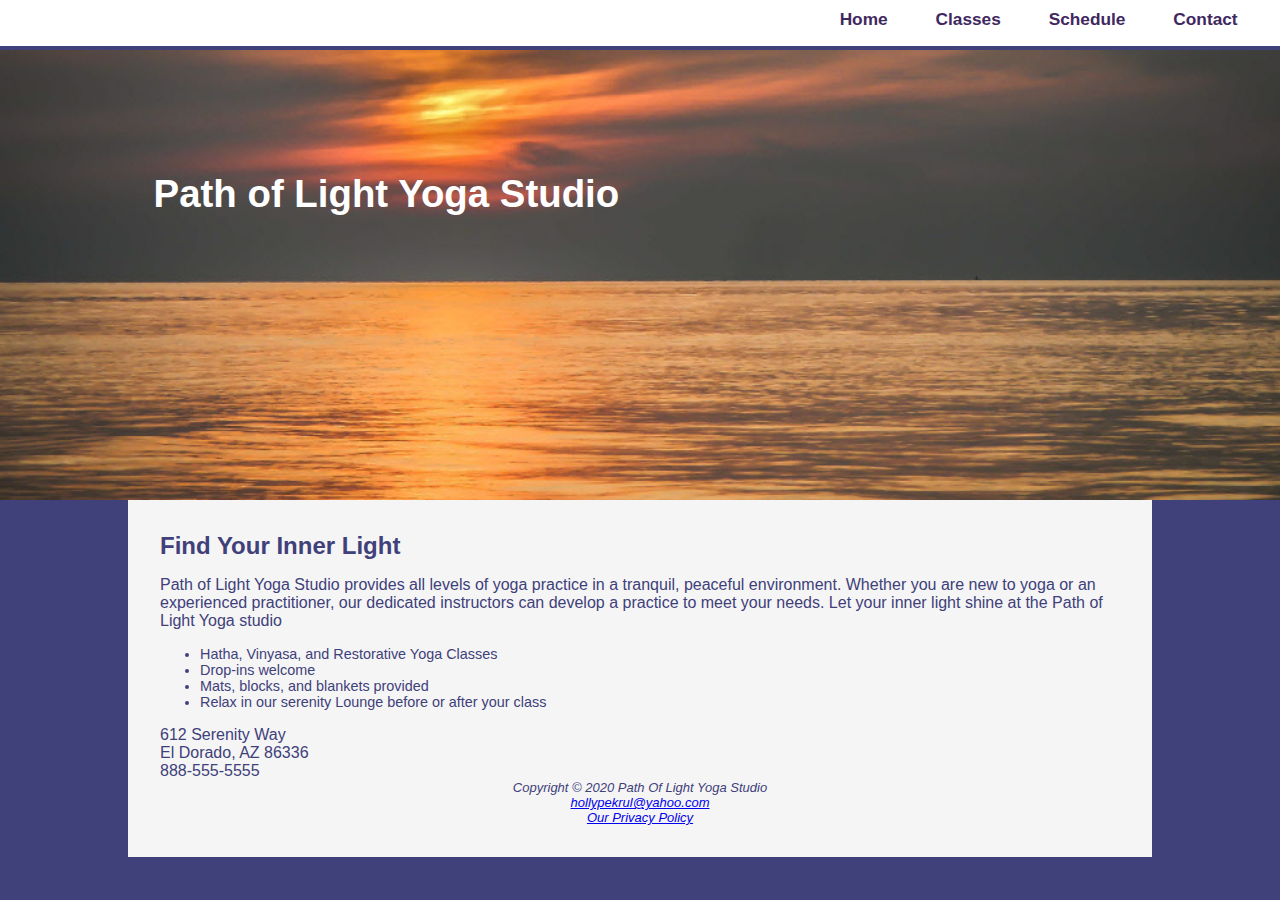
<file: index.html>
<!DOCTYPE html>
<html lang="en">
<head>
    <meta charset="UTF-8">
    <title>Path of Light Yoga Studio</title>
    <meta name="description" content="Path of Light Yoga Studio, a relaxing class for everyone to enjoy.">
    <meta name="viewport" content="width=device-width, initial-scale=1.0">
    <link rel="stylesheet" href="yoga.css">
</head>

<body>
<nav>
    <ul>
        <li><a href="index.html">Home</a></li>
        <li><a href="classes.html">Classes</a></li>
        <li><a href="schedule.html">Schedule</a></li>
        <li><a href="contact.html">Contact</a></li>
    </ul>
</nav>
        <header class="home">
            <h1><a href="index.html">Path of Light Yoga Studio</a></h1>
        </header>
<div id="wrapper">
<main>
    <h2>Find Your Inner Light</h2>
    <p>Path of Light Yoga Studio provides all levels of yoga practice in a tranquil, peaceful
    environment. Whether you are new to yoga or an experienced practitioner, our dedicated
    instructors can develop a practice to meet your needs. Let your inner light shine at the
    Path of Light Yoga studio</p>
    <ul>
     <li>Hatha, Vinyasa, and Restorative Yoga Classes</li>
     <li>Drop-ins welcome</li>
     <li>Mats, blocks, and blankets provided</li>
     <li>Relax in our serenity Lounge before or after your class</li>
    </ul>

    <div> 612 Serenity Way <br>
        El Dorado, AZ 86336 <br>
    888-555-5555</div>
    </main>
<footer>
    Copyright &copy; 2020 Path Of Light Yoga Studio <br>
    <a href="mailto:hollypekrul@yahoo.com">hollypekrul@yahoo.com</a> <br>
    <a href="privacy.html">Our Privacy Policy</a>
</footer>
</div>
</body>
</html>
</file>
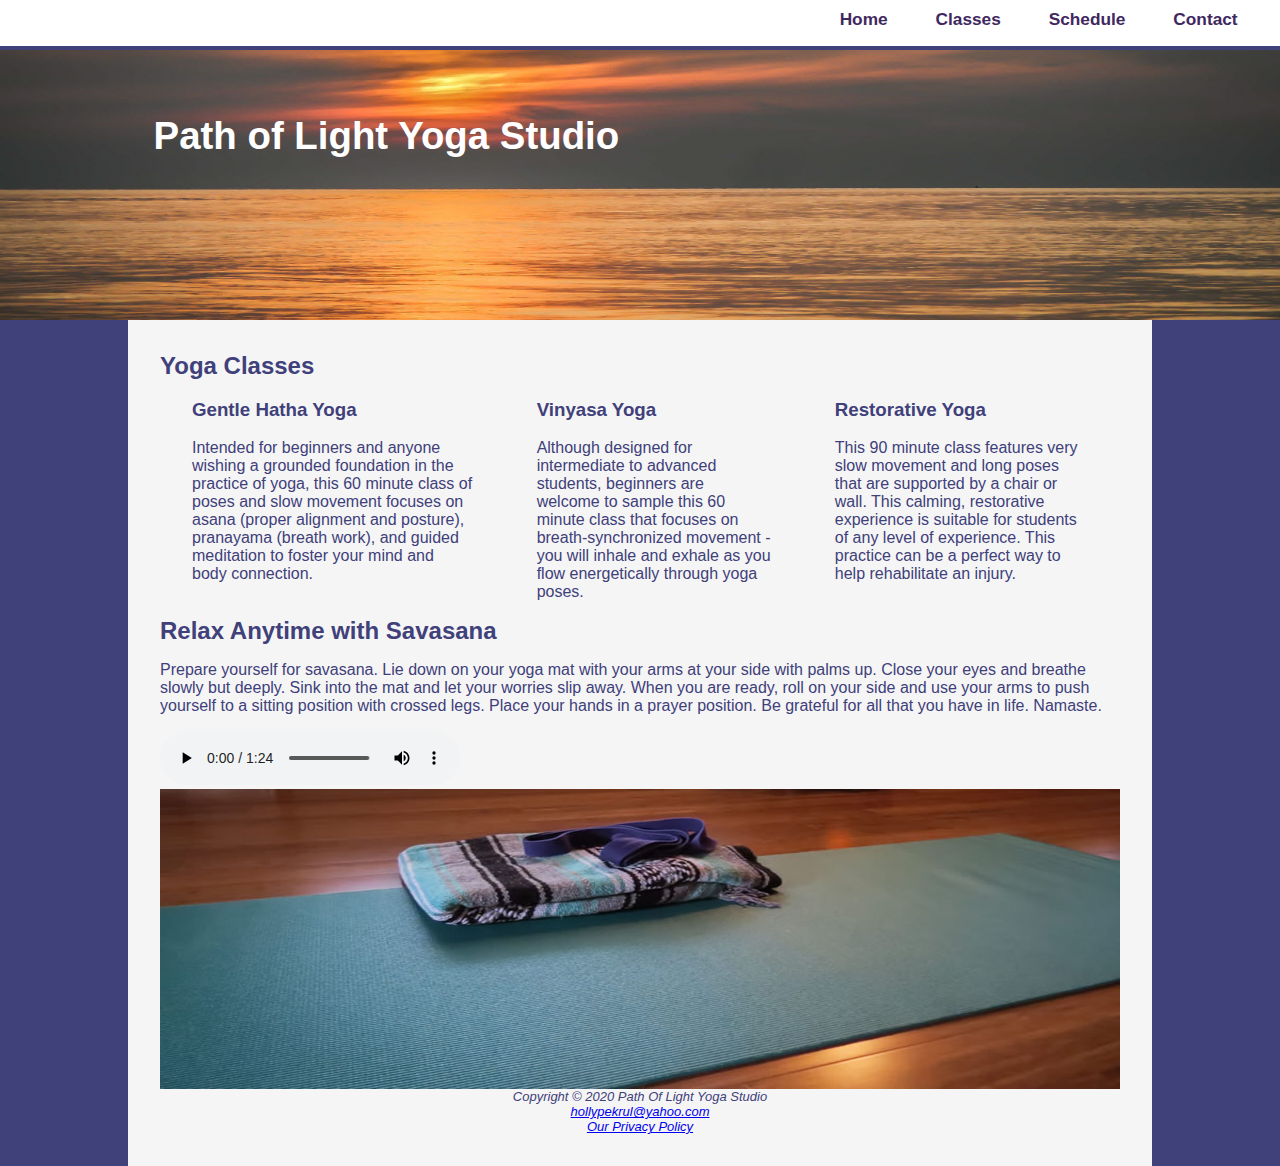
<file: classes.html>
<!DOCTYPE html>
<html lang="en">
<head>
    <meta charset="UTF-8">
    <title>Path of Light Yoga Studio :: Classes</title>
    <meta name="description" content="Path of Light Yoga Studio, a relaxing class for everyone to enjoy.">
    <meta name="viewport" content="width=device-width, initial-scale=1.0">
    <link rel="stylesheet" href="yoga.css">
</head>

<body>
<nav>
    <ul>
        <li><a href="index.html">Home</a></li>
            <li><a href="classes.html">Classes</a></li>
       <li><a href="schedule.html">Schedule</a></li>
            <li><a href="contact.html">Contact</a></li>
    </ul>
</nav>
        <header class="content">
        <h1><a href="index.html">Path of Light Yoga Studio</a></h1>
        </header>
<div id="wrapper">
<main>
 <h2>Yoga Classes</h2>
    <div id="flow">
      <section>
          <h3>Gentle Hatha Yoga</h3>
        <p> Intended for beginners and anyone wishing a grounded foundation in the practice of yoga, this
           60 minute class of poses and slow movement focuses on asana (proper alignment and posture),
            pranayama (breath work), and guided meditation to foster your mind and body connection. </p>
          </section>
 <section>
     <h3>Vinyasa Yoga</h3>
    <p>Although designed for intermediate to advanced students, beginners are welcome to sample this
    60 minute class that focuses on breath-synchronized movement - you will inhale and exhale as
        you flow energetically through yoga poses.</p>
 </section>
<section>
    <h3>Restorative Yoga</h3>
    <p>This 90 minute class features very slow movement and long poses that are supported by a chair or
    wall. This calming, restorative experience is suitable for students of any level of experience.
        This practice can be a perfect way to help rehabilitate an injury.</p>
</section>
    </div>
    <h2>Relax Anytime with Savasana</h2>
    <p>Prepare yourself for savasana. Lie down on your yoga mat with your arms at your side with palms up.
    Close your eyes and breathe slowly but deeply. Sink into the mat and let your worries slip away. When you are
    ready, roll on your side and use your arms to push yourself to a sitting position with crossed legs.
    Place your hands in a prayer position. Be grateful for all that you have in life. Namaste.</p>
    <audio controls="controls">
        <source src="savasana.mp3" type="audio/mpeg">
        <source src="savasana.ogg" type="audio/ogg">
        <a href="savasana.mp3">Download the audio file</a>(MP3)
    </audio>

    <div id="mathero">
    </div>
</main>
<footer>
    Copyright &copy; 2020 Path Of Light Yoga Studio <br>
    <a href="mailto:hollypekrul@yahoo.com">hollypekrul@yahoo.com</a> <br>
    <a href="privacy.html">Our Privacy Policy</a>
</footer>
</div>
</body>
</html>
</file>
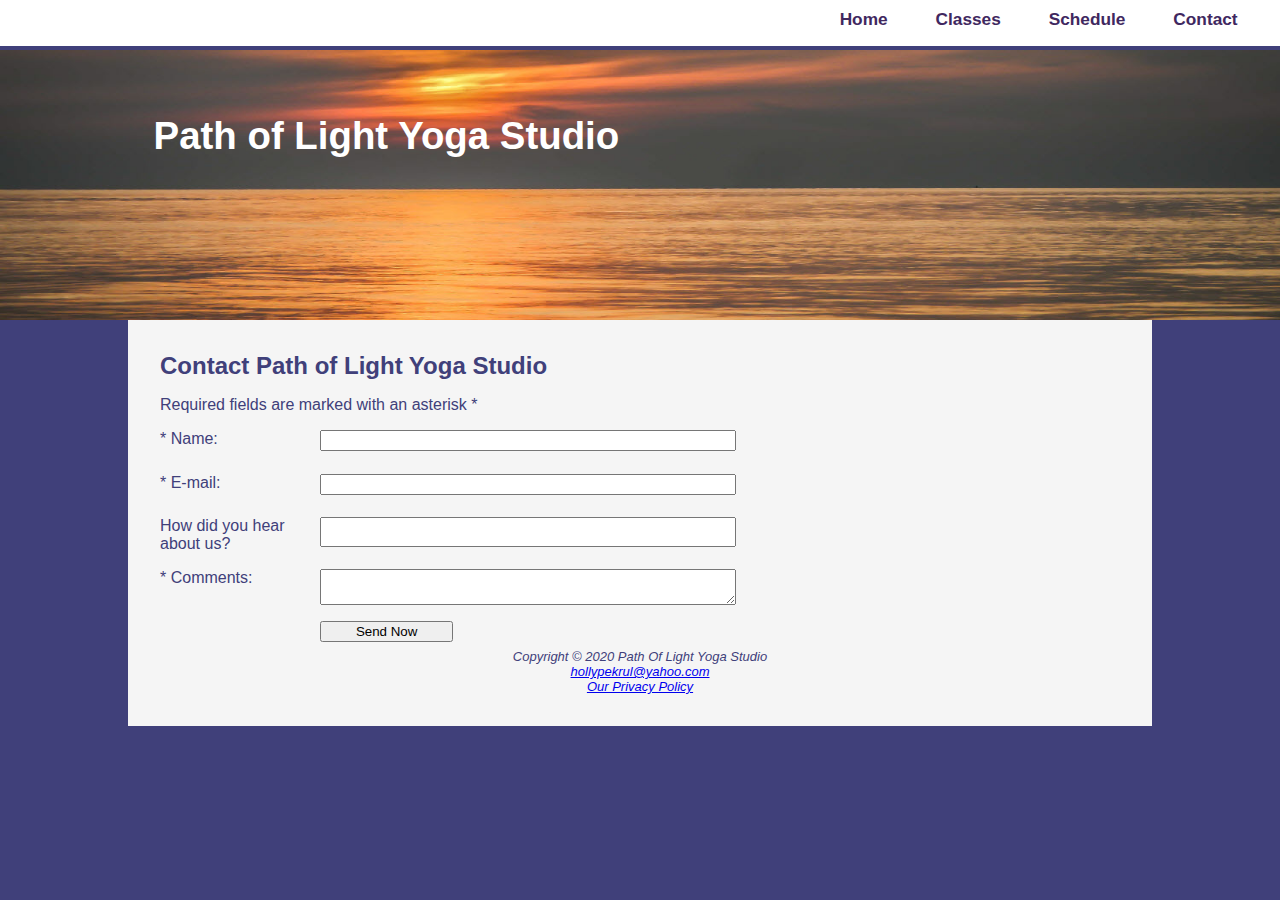
<file: contact.html>
<!DOCTYPE html>
<html lang="en">
<head>
    <meta charset="UTF-8">
    <title>Path of Light Yoga Studio :: Contact</title>
    <meta name="description" content="Path of Light Yoga Studio, a relaxing class for everyone to enjoy.">
    <meta name="viewport" content="width=device-width, initial-scale=1.0">
    <link rel="stylesheet" href="yoga.css">
</head>

<body>
<nav>
    <ul>
        <li><a href="index.html">Home</a></li>
        <li><a href="classes.html">Classes</a></li>
        <li><a href="schedule.html">Schedule</a></li>
        <li><a href="contact.html">Contact</a></li>
    </ul>
</nav>
        <header class="content">
            <h1><a href="index.html">Path of Light Yoga Studio</a></h1>
        </header>
<div id="wrapper">
    <main>
        <h2>Contact Path of Light Yoga Studio</h2>
        <p>Required fields are marked with an asterisk *</p>
        <form name="information" method="post" action="https://webdevbasics.net/scripts/yoga.php">
            <label for="myName">* Name:</label>
            <input type="text" name="myName" id="myName" required="required">
            <label for="myEmail">* E-mail:</label>
            <input type="email" name="myEmail" id="myEmail" required="required">
            <label for="aboutUs">How did you hear about us?</label>
            <input type="text" name="aboutUs" id="aboutUs" list="hearUs">
                <datalist id="hearUs">
                    <option>Google</option>
                    <option>Bing</option>
                    <option>Facebook</option>
                    <option>Friend</option>
                    <option>Radio Ad</option>
                </datalist>
            <label for="myComments">* Comments:</label>
            <textarea name="myComments" id="myComments" rows="2" cols="20" required="required"></textarea>
            <input type="Submit" value="Send Now">
        </form>

    </main>
    <footer>
        Copyright &copy; 2020 Path Of Light Yoga Studio <br>
        <a href="mailto:hollypekrul@yahoo.com">hollypekrul@yahoo.com</a> <br>
        <a href="privacy.html">Our Privacy Policy</a>
    </footer>
</div>
</body>
</html>
</file>
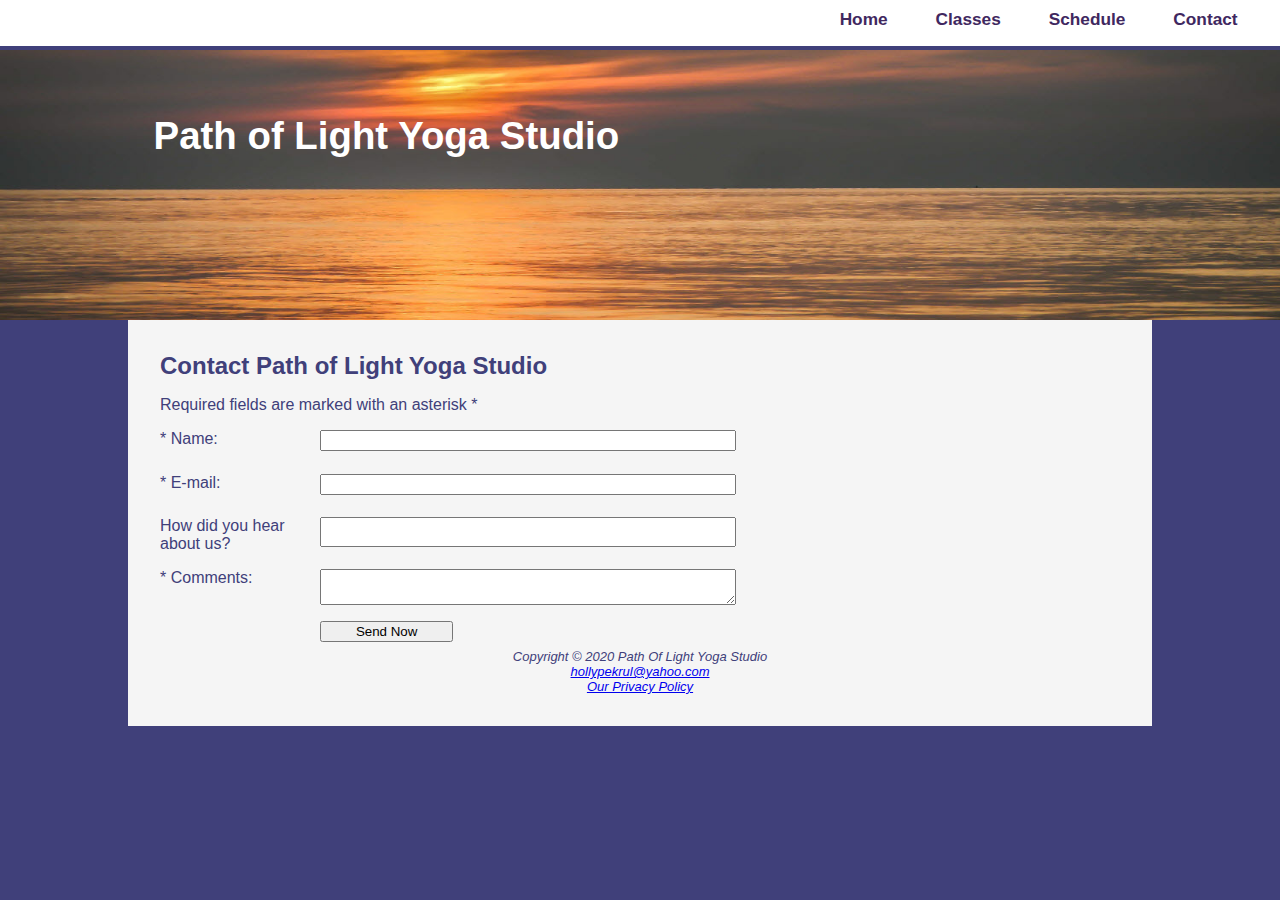
<file: Contact.html>
<!DOCTYPE html>
<html lang="en">
<head>
    <meta charset="UTF-8">
    <title>Path of Light Yoga Studio :: Contact</title>
    <meta name="description" content="Path of Light Yoga Studio, a relaxing class for everyone to enjoy."
    <meta name="viewport" content="width=device-width, initial-scale=1.0">
    <link rel="stylesheet" href="yoga.css">
</head>

<body>
<nav>
    <ul>
        <li><a href="index.html">Home</a></li>
        <li><a href="classes.html">Classes</a></li>
        <li><a href="schedule.html">Schedule</a></li>
        <li><a href="contact.html">Contact</a></li>
    </ul>
</nav>
        <header class="content">
            <h1><a href="index.html">Path of Light Yoga Studio</a></h1>
        </header>
    </div>
</div>
<div id="wrapper">
    <main>
        <h2>Contact Path of Light Yoga Studio</h2>
        <p>Required fields are marked with an asterisk *</p>
        <form name="information" method="post" action="https://webdevbasics.net/scripts/yoga.php">
            <label for="myName">* Name:</label>
            <input type="text" name="myName" id="myName" required="required">
            <label for="myEmail">* E-mail:</label>
            <input type="email" name="myEmail" id="myEmail" required="required">
            <label for="aboutUs">How did you hear about us?</label>
            <input type="text" name="aboutUs" id="aboutUs" list="hearUs">
                <datalist id="hearUs">
                    <option>Google</option>
                    <option>Bing</option>
                    <option>Facebook</option>
                    <option>Friend</option>
                    <option>Radio Ad</option>
                </datalist>
            <label for="myComments">* Comments:</label>
            <textarea name="myComments" id="myComments" rows="2" cols="20" required="required"></textarea>
            <input type="Submit" value="Send Now">
        </form>

    </main>
    <footer>
        Copyright &copy; 2020 Path Of Light Yoga Studio <br>
        <a href="mailto:hollypekrul@yahoo.com">hollypekrul@yahoo.com</a> <br>
        <a href="privacy.html">Our Privacy Policy</a>
    </footer>
</div>
</body>
</html>
</file>
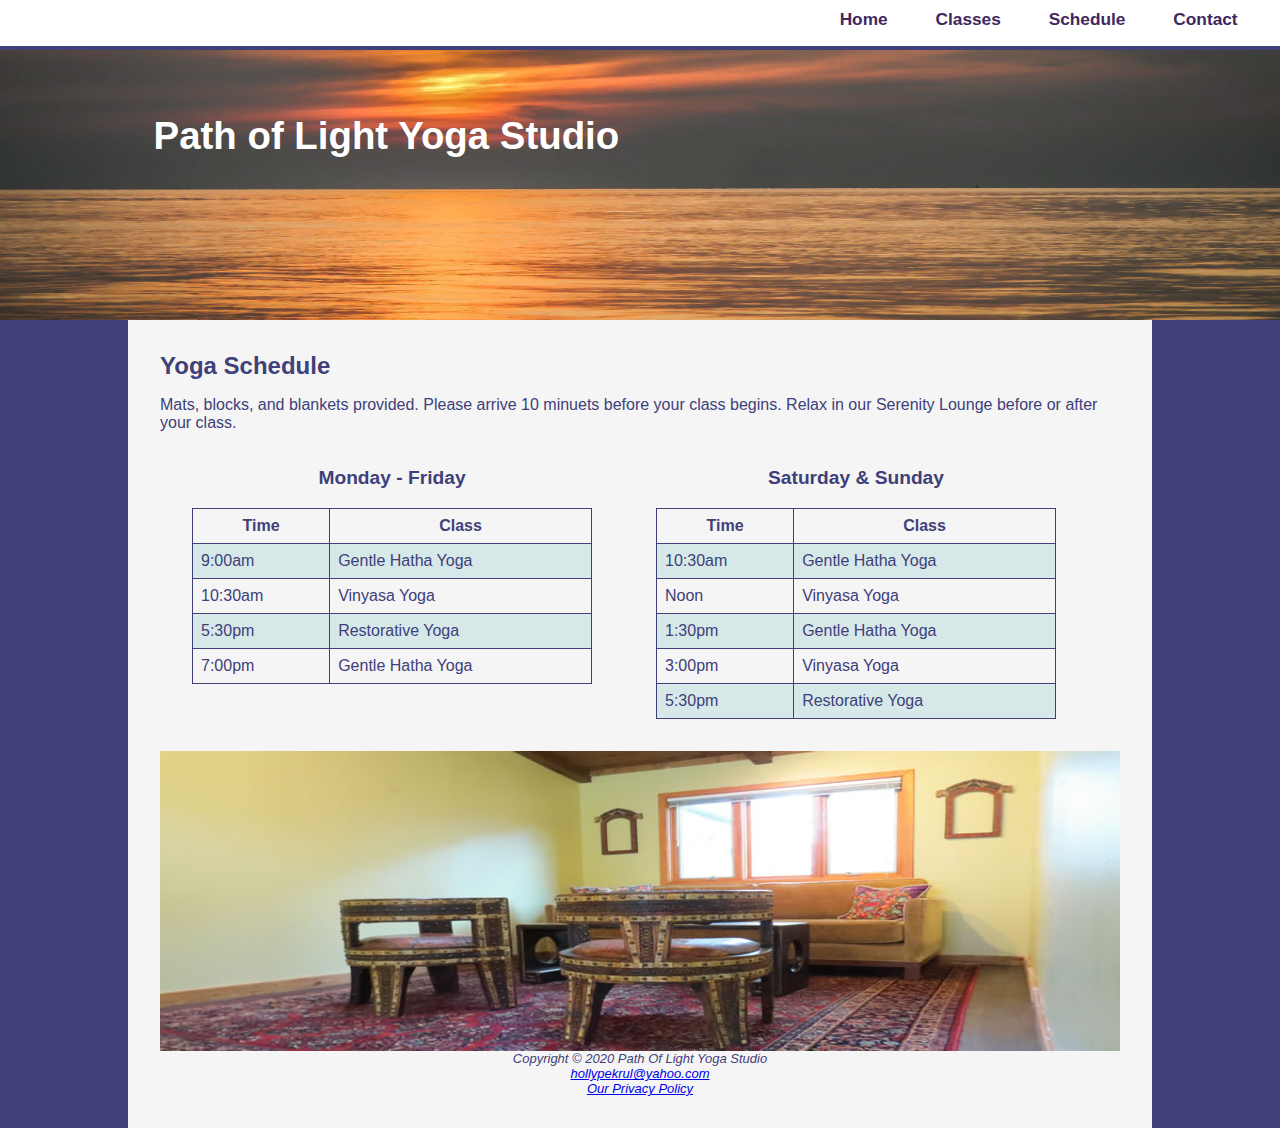
<file: schedule.html>
<!DOCTYPE html>
<html lang="en">
<head>
    <meta charset="UTF-8">
    <title>Path of Light Yoga Studio :: Schedule</title>
    <meta name="description" content="Path of Light Yoga Studio, a relaxing class for everyone to enjoy.">
    <meta name="viewport" content="width=device-width, initial-scale=1.0">
    <link rel="stylesheet" href="yoga.css">
</head>

<body>
<nav>
    <ul>
            <li><a href="index.html">Home</a></li>
            <li><a href="classes.html">Classes</a></li>
            <li><a href="schedule.html">Schedule</a></li>
            <li><a href="contact.html">Contact</a></li>
    </ul>
</nav>
        <header class="content">
        <h1><a href="index.html">Path of Light Yoga Studio</a></h1>
        </header>
<div id="wrapper">
<main>
        <h2>Yoga Schedule</h2>
        <p> Mats, blocks, and blankets provided. Please arrive 10 minuets before your class begins. Relax in
            our Serenity Lounge before or after your class.
 <div id="flow">
    <section>
        <table>
        <caption>Monday - Friday</caption>
            <tr>
                <th id="time">Time</th>
                <th id="class">Class</th>
            </tr>
                <tr>
                <td headers="time">9:00am</td>
                <td headers="class">Gentle Hatha Yoga</td>
                </tr>
            <tr>
                <td headers="time">10:30am</td>
                <td headers="class">Vinyasa Yoga</td>
                </tr>
            <tr>
                <td headers="time">5:30pm</td>
                <td headers="class">Restorative Yoga</td>
                </tr>
            <tr>
                <td headers="time">7:00pm</td>
                <td headers="class">Gentle Hatha Yoga</td>
            </tr>
        </table>
    </section>

<section>
    <table>
    <caption>Saturday & Sunday</caption>
    <tr>
        <th id="time">Time</th>
        <th id="class">Class</th>
    </tr>
    <tr>
        <td headers="time">10:30am</td>
        <td headers="class">Gentle Hatha Yoga</td>
        </tr>
        <tr>
        <td headers="time">Noon</td>
        <td headers="class">Vinyasa Yoga</td>
            </tr>
        <tr>
        <td headers="time">1:30pm</td>
        <td headers="class">Gentle Hatha Yoga</td>
            </tr>
        <tr>
        <td headers="time">3:00pm</td>
        <td headers="class">Vinyasa Yoga</td>
            </tr>
        <tr>
        <td headers="time">5:30pm</td>
        <td headers="class">Restorative Yoga</td>
    </tr>
    </table>
</section>
</div>
    <div id="loungehero">
    </div>
</main>
<footer>
    Copyright &copy; 2020 Path Of Light Yoga Studio <br>
    <a href="mailto:hollypekrul@yahoo.com">hollypekrul@yahoo.com</a> <br>
    <a href="privacy.html">Our Privacy Policy</a>
</footer>
</div>
</body>
</html>
</file>
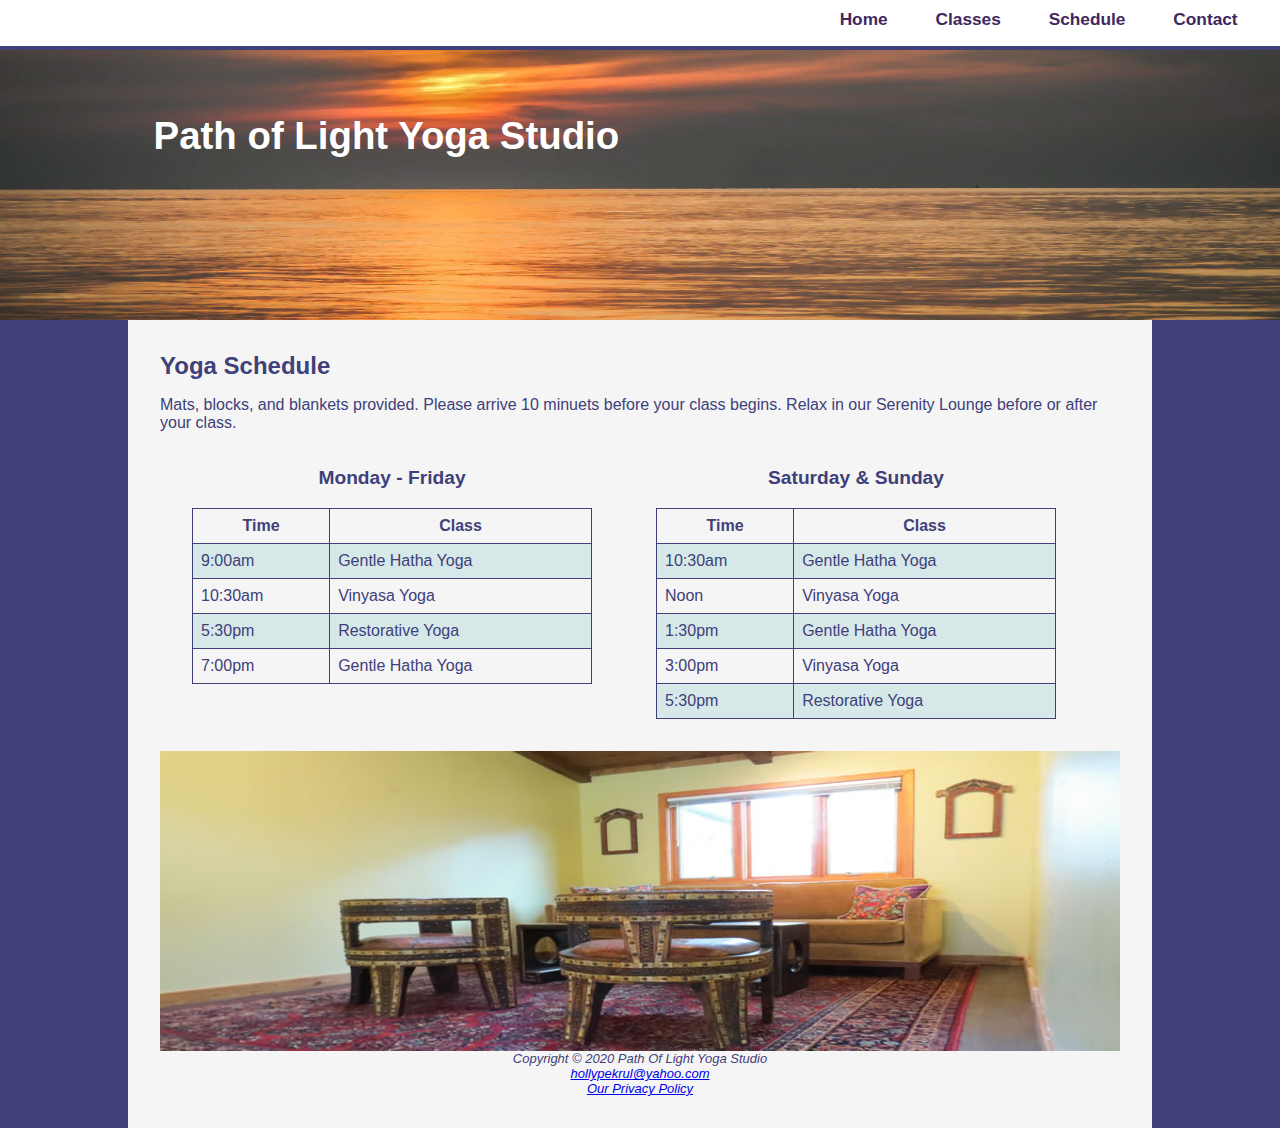
<file: Schedule.html>
<!DOCTYPE html>
<html lang="en">
<head>
    <meta charset="UTF-8">
    <title>Path of Light Yoga Studio :: Schedule</title>
    <meta name="description" content="Path of Light Yoga Studio, a relaxing class for everyone to enjoy."
    <meta name="viewport" content="width=device-width, initial-scale=1.0">
    <link rel="stylesheet" href="yoga.css">
</head>

<body>
<nav>
    <ul>
            <li><a href="index.html">Home</a></li>
            <li><a href="classes.html">Classes</a></li>
            <li><a href="schedule.html">Schedule</a></li>
            <li><a href="contact.html">Contact</a></li>
    </ul>
</nav>
        <header class="content">
        <h1><a href="index.html">Path of Light Yoga Studio</a></h1>
        </header>
    </div>
</div>
<div id="wrapper">
<main>
        <h2>Yoga Schedule</h2>
        <p> Mats, blocks, and blankets provided. Please arrive 10 minuets before your class begins. Relax in
            our Serenity Lounge before or after your class.
 <div id="flow">
    <section>
        <table>
        <caption>Monday - Friday</caption>
            <tr>
                <th id="time">Time</th>
                <th id="class">Class</th>
            </tr>
                <tr>
                <td headers="time">9:00am</td>
                <td headers="class">Gentle Hatha Yoga</td>
                </tr>
            <tr>
                <td headers="time">10:30am</td>
                <td headers="class">Vinyasa Yoga</td>
                </tr>
            <tr>
                <td headers="time">5:30pm</td>
                <td headers="class">Restorative Yoga</td>
                </tr>
            <tr>
                <td headers="time">7:00pm</td>
                <td headers="class">Gentle Hatha Yoga</td>
            </tr>
        </table>
    </section>

<section>
    <table>
    <caption>Saturday & Sunday</caption>
    <tr>
        <th id="time">Time</th>
        <th id="class">Class</th>
    </tr>
    <tr>
        <td headers="time">10:30am</td>
        <td headers="class">Gentle Hatha Yoga</td>
        </tr>
        <tr>
        <td headers="time">Noon</td>
        <td headers="class">Vinyasa Yoga</td>
            </tr>
        <tr>
        <td headers="time">1:30pm</td>
        <td headers="class">Gentle Hatha Yoga</td>
            </tr>
        <tr>
        <td headers="time">3:00pm</td>
        <td headers="class">Vinyasa Yoga</td>
            </tr>
        <tr>
        <td headers="time">5:30pm</td>
        <td headers="class">Restorative Yoga</td>
    </tr>
    </table>
</section>
</div>
    <div id="loungehero">
    </div>
</main>
<footer>
    Copyright &copy; 2020 Path Of Light Yoga Studio <br>
    <a href="mailto:hollypekrul@yahoo.com">hollypekrul@yahoo.com</a> <br>
    <a href="privacy.html">Our Privacy Policy</a>
</footer>
</div>
</body>
</html>
</file>
<file: yoga.css>
* {
    box-sizing: border-box;
}
header {
    background-image: url(sunrise.jpg);
    background-color: #40407a;
    color: #ffffff;
    margin-top: 50px;
    font-size: 90%;
    min-height: 200px;
    background-repeat: no-repeat;
    background-size: 100% 100%;
}
header a {
    text-decoration: none;
}
header a:link {
    color: #ffffff;
}
header a:visited {
    color: #ffffff;
}
header a:hover {
    color: #8F92B2;
    transition: 10s linear;
}
body {
    color: #40407a;
    background-color: #40407a;
    margin: 0;
    font-family: Verdana, Arial, Sans-serif;
}
nav {
    background-color: white;
    text-align: right;
    padding: 0.5em 0em 1em;
    position: fixed;
    top: 0;
    left: 0;
    z-index: 9999;
    width: 100%;
    height: auto;
}
nav ul {
    margin: 0;
    list-style-type: none;
    padding-right: 2em;
    font-size: 1.2em;
}
nav li {
    display: inline;
    padding-left: 2em;
    width: 30%;
}
nav a:link {
    color: #3f2860;
}
nav a:visited {
    color: #497777;
}
nav a:hover {
    color: #a26100;
}
nav a {
    text-decoration: none;
    margin: 0 0.25rem;
}
h2 {
    margin: 0;
}
li {
    font-size: 90%;
}
dd {
    font-size: 90%;
}
footer {
    text-align: center;
    font-style: italic;
    font-size: small;
    clear: right;
}
#wrapper {
    background-color: #f5f5f5;
    padding: 2em;
}
.home {
    height: 50vh;
    padding-top: 2em;
    padding-left: 10%;
}
.content {
    padding-top: 2em;
    padding-left: 10%;
    height: 20vh;
}
#mathero {
    height: 300px;
    background-image: url(yogamat.jpg);
    background-size: 100% 100%;
    background-repeat: no-repeat;
    display: none;
}
#loungehero {
    height: 300px;
    background-image: url(yogalounge.jpg);
    background-size: 100% 100%;
    background-repeat: no-repeat;
    display: none;
}
section {
    padding-right: 0.5em;
    padding-left: 0.5em;
}
#flow {
    display: block;
}
table {
    border: 1px solid #40407A;
margin-bottom: 2em;
min-width: 400px;
border-collapse: collapse;
}
td {
    padding: 0.5em;
    border: 1px solid #40407A;
}
th {
    padding: 0.5em;
    border: 1px solid #40407A;
}
tr:nth-of-type(even) {
    background-color: #D7E8E9;
}
caption {
    margin: 1em;
    font-weight: bold;
    font-size: 120%;
}
form { display: flex;
    flex-flow: column nowrap; }
input, datalist textarea { margin-bottom: .5em; }
@media (min-width: 600px) {
    nav ul {
        flex-wrap: nowrap;
        justify-content: flex-end;
    }
    nav li {
        width: 7em;
    }
    section {
        padding-right: 2em;
        padding-left: 2em;
    }
    #mathero {
        display: block;
        padding-bottom: 1em;
    }
    #loungehero {
        display: block;
        padding-bottom: 1em;
    }
    #flow {
        display: flex;
        flex-direction: row;
    }
    form { display: grid;
        width: 60%;
        max-width: 40em;
        grid-gap: 1em;
        grid-template-columns: 9em 1fr;
        grid-template-rows: auto; }
    input[type="submit"] { grid-column: 2 / 3;
        width: 10em; margin-left: 0; }
}

@media (min-width: 1024px) {
    header {
        font-size: 120%;
        background-size: 100% 100%;
    }
    nav {
        font-weight: bold;
    }
    .home {
        height: 50vh;
    padding-top: 5em;
    padding-left: 8em;
    }
    .content {
        height: 30vh;
        padding-top: 2em;
        padding-left: 8em;
    }
    #wrapper {
        margin: auto;
        width: 80%;
    }
}
</file>
